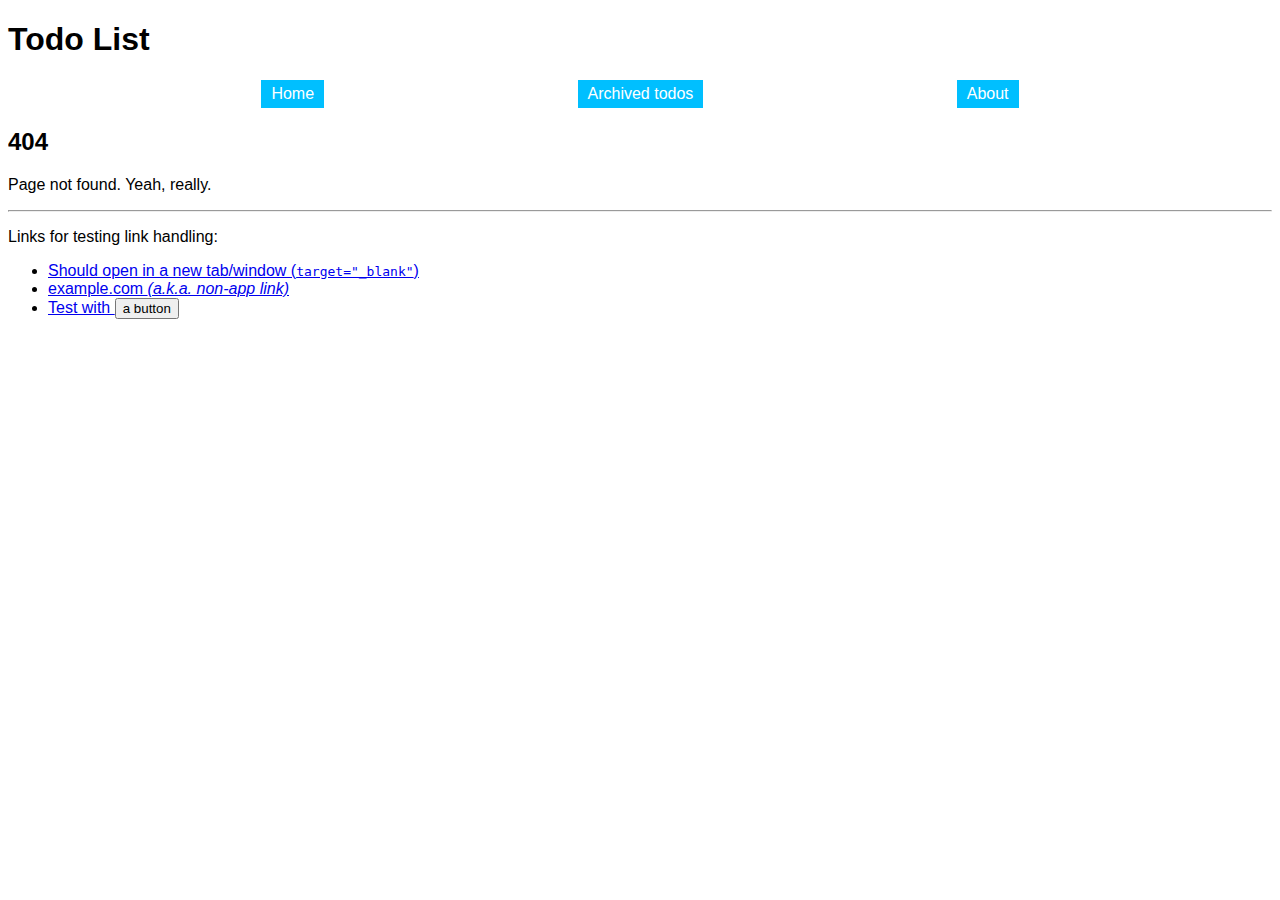
<file: index.html>
<!DOCTYPE html>
<html>
    <head>
        <title>High-octane Todo List</title>
        <!-- <link rel="stylesheet" href="./css/reset.css"> -->
        <link rel="stylesheet" href="./css/style.css">
        <script type="module" src="./main.js"></script>
    </head>

    <body>
        <h1>Todo List</h1>
        <div id="app"></div>
        <footer>
            <hr>
            <p>Links for testing link handling:</p>
            <ul>
                <li><a href="/new-tab" target="_blank">Should open in a new tab/window (<code>target="_blank"</code>)</a></li>
                <li><a href="http://example.com">example.com <i>(a.k.a. non-app link)</i></a></li>
                <li><a href="/test-with-a-button">Test with <button>a button</button></a></li>
            </ul>
        </footer>
    </body>
</html>
</file>
<file: css/style.css>
:root {
    --border-color: #eee;
}

body {
    font-family: Calibri, sans-serif;
}
</file>
